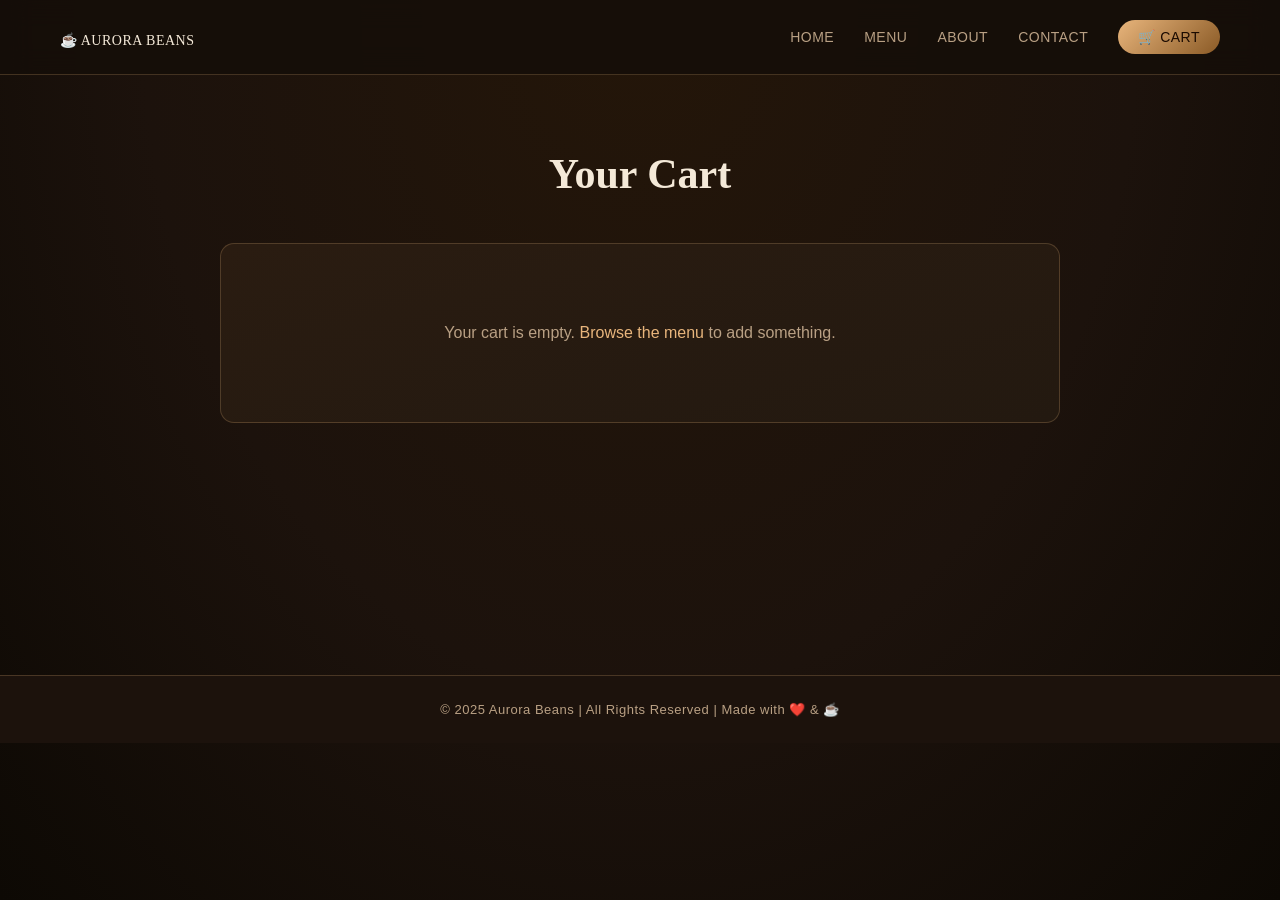
<file: checkout.html>
<!DOCTYPE html>
<html lang="en">

<head>
    <meta charset="UTF-8">
    <meta name="viewport" content="width=device-width, initial-scale=1.0">
    <meta name="description" content="Review your Aurora Beans order before checkout.">
    <title>Your Cart – Aurora Beans</title>
    <link rel="stylesheet" href="checkout.css">
</head>

<body>

    <!-- NAVBAR -->
    <header>
        <nav class="navbar">
            <h1 class="logo"><a href="index.html" style="text-decoration:none; font-family: 'Playfair Display', serif; color:inherit;">☕ Aurora Beans</a></h1>
            <ul>
                <li><a href="index.html#home" id="nav-home">Home</a></li>
                <li><a href="menu5.html" id="nav-menu">Menu</a></li>
                <li><a href="index.html#about" id="nav-about">About</a></li>
                <li><a href="index.html#contact" id="nav-contact">Contact</a></li>
                <li><a href="checkoutcoffee.html" class="cart-btn active" id="nav-cart">🛒 Cart <span id="cart-count" class="cart-count hidden">0</span></a></li>
            </ul>
        </nav>
    </header>

    <section class="checkout-section">
        <h2 class="heading" style="text-align:center;">Your Cart</h2>

        <div id="cart-list" class="cart-list"></div>

        <div id="cart-summary" class="cart-summary hidden">
            <p class="cart-subtotal-row">Subtotal: <span id="cart-subtotal">₹0</span></p>
            <button class="btn" id="place-order-btn">Place Order</button>
        </div>
    </section>

    <!-- FOOTER -->
    <footer>
        <p>© 2025 Aurora Beans  | All Rights Reserved | Made with ❤️ &amp; ☕</p>
    </footer>

    <script src="script.js"></script>

</body>
</html>
</file>
<file: checkout.css>
/* ============================================
   AURORA BEANS — CHECKOUT PAGE
   ============================================ */

:root {
    --espresso-black: #1c120c;
    --espresso: #231910;
    --espresso-alt: #2a1c11;
    --copper: #c48a4a;
    --copper-light: #e8b57c;
    --copper-deep: #8a5a26;
    --cream: #f4e9d8;
    --muted: #b9a084;
    --line: rgba(232, 181, 124, 0.22);
    --shadow-soft: 0 10px 30px rgba(0, 0, 0, 0.45);
    --shadow-lift: 0 18px 40px rgba(0, 0, 0, 0.55);
    --radius: 14px;
}


/* ================================
   RESET
   ================================ */

* {
    margin: 0;
    padding: 0;
    box-sizing: border-box;
}

html {
    scroll-behavior: smooth;
}

body {
    background:
        radial-gradient(
            ellipse at top,
            #241609 0%,
            var(--espresso-black) 55%,
            #0d0904 100%
        );

    color: var(--cream);
    font-family: 'Jost', Arial, Helvetica, sans-serif;
    min-height: 100vh;
    overflow-x: hidden;
}


/* ================================
   NAVBAR
   ================================ */

header {
    position: relative;
    z-index: 1000;
}

.navbar {
    display: flex;
    justify-content: space-between;
    align-items: center;

    padding: 22px 60px;

    background: rgba(21, 14, 9, 0.88);
    backdrop-filter: blur(14px);

    border-bottom: 1px solid var(--line);

    position: fixed;
    top: 0;
    left: 0;
    width: 100%;

    z-index: 1000;
}

.logo {
    color: var(--cream);
    font-family: 'Playfair Display', serif;
    font-size: 26px;
    font-weight: 600;
    letter-spacing: 1px;
}

.navbar ul {
    list-style: none;

    display: flex;
    align-items: center;
    gap: 30px;
}

.navbar a {
    text-decoration: none;
    color: var(--muted);

    font-size: 14px;
    font-weight: 500;

    letter-spacing: 0.5px;
    text-transform: uppercase;

    transition: 0.3s ease;
}

.navbar a:hover {
    color: var(--copper-light);
}


/* ================================
   CART BUTTON
   ================================ */

.cart-btn {
    padding: 9px 20px;

    background:
        linear-gradient(
            135deg,
            var(--copper-light),
            var(--copper-deep)
        );

    border-radius: 30px;

    color: #1a0a00 !important;
    font-weight: 600;

    transition: 0.25s ease;
}

.cart-btn:hover {
    transform: scale(1.05);

    box-shadow:
        0 8px 22px rgba(196, 138, 74, 0.45);
}

.cart-count {
    display: inline-block;

    min-width: 18px;
    padding: 0 5px;

    margin-left: 4px;

    border-radius: 10px;

    background: var(--espresso-black);
    color: var(--copper-light);

    font-size: 11px;
    line-height: 18px;

    text-align: center;
}

.cart-count.hidden {
    display: none;
}


/* ================================
   CHECKOUT SECTION
   ================================ */

.checkout-section {
    width: 100%;
    max-width: 900px;

    min-height: 75vh;

    margin: 0 auto;

    padding: 150px 30px 100px;
}


/* ================================
   HEADING
   ================================ */

.heading {
    text-align: center;

    color: var(--cream);

    font-family: 'Playfair Display', serif;

    font-size: 42px;
    font-weight: 600;

    margin-bottom: 45px;
}


/* ================================
   CART LIST
   ================================ */

.cart-list {
    display: flex;
    flex-direction: column;

    gap: 16px;

    margin-bottom: 40px;
}


/* ================================
   CART ITEM
   ================================ */

.cart-row {
    display: grid;

    grid-template-columns:
        2fr
        0.8fr
        1.2fr
        0.8fr
        auto;

    align-items: center;

    gap: 14px;

    padding: 20px;

    background:
        linear-gradient(
            165deg,
            var(--espresso-alt),
            var(--espresso)
        );

    border: 1px solid var(--line);

    border-radius: var(--radius);

    box-shadow: var(--shadow-soft);

    transition:
        transform 0.3s ease,
        box-shadow 0.3s ease,
        border-color 0.3s ease;
}

.cart-row:hover {
    transform: translateY(-3px);

    border-color: var(--copper);

    box-shadow: var(--shadow-lift);
}


/* ================================
   PRODUCT NAME
   ================================ */

.cart-row-name {
    color: var(--cream);

    font-size: 16px;
    font-weight: 500;
}


/* ================================
   PRODUCT PRICE
   ================================ */

.cart-row-price {
    color: var(--muted);

    font-size: 14px;
}


/* ================================
   QUANTITY
   ================================ */

.cart-row-qty {
    display: flex;

    align-items: center;
    justify-content: center;

    gap: 10px;
}

.qty-val {
    min-width: 25px;

    text-align: center;

    color: var(--cream);

    font-weight: 500;
}


/* ================================
   QUANTITY BUTTONS
   ================================ */

.qty-btn {
    width: 30px;
    height: 30px;

    border-radius: 50%;

    border: 1px solid var(--copper);

    background: transparent;

    color: var(--copper-light);

    cursor: pointer;

    font-size: 17px;

    transition: 0.25s ease;
}

.qty-btn:hover {
    background: var(--copper);

    color: #1a0a00;

    transform: scale(1.08);
}


/* ================================
   ITEM TOTAL
   ================================ */

.cart-row-total {
    color: var(--copper-light);

    font-size: 15px;

    font-weight: 600;

    text-align: right;
}


/* ================================
   REMOVE BUTTON
   ================================ */

.cart-row-remove {
    background: transparent;

    border: none;

    color: var(--muted);

    cursor: pointer;

    font-size: 17px;

    padding: 5px;

    transition: 0.25s ease;
}

.cart-row-remove:hover {
    color: #e8b57c;

    transform: scale(1.15);
}


/* ================================
   EMPTY CART
   ================================ */

.cart-empty {
    text-align: center;

    color: var(--muted);

    padding: 80px 20px;

    font-size: 16px;

    background:
        linear-gradient(
            165deg,
            var(--espresso-alt),
            var(--espresso)
        );

    border: 1px solid var(--line);

    border-radius: var(--radius);
}

.cart-empty a {
    color: var(--copper-light);

    text-decoration: none;

    font-weight: 500;
}

.cart-empty a:hover {
    text-decoration: underline;
}


/* ================================
   CART SUMMARY
   ================================ */

.cart-summary {
    border-top: 1px solid var(--line);

    padding-top: 28px;

    display: flex;

    flex-direction: column;

    align-items: flex-end;

    gap: 20px;
}

.cart-summary.hidden {
    display: none;
}


/* ================================
   SUBTOTAL
   ================================ */

.cart-subtotal-row {
    font-size: 20px;

    color: var(--cream);

    font-weight: 500;
}

.cart-subtotal-row span {
    color: var(--copper-light);

    font-weight: 700;

    margin-left: 8px;
}


/* ================================
   PLACE ORDER BUTTON
   ================================ */

#place-order-btn {
    padding: 14px 35px;

    border: none;

    border-radius: 50px;

    background:
        linear-gradient(
            135deg,
            var(--copper-light),
            var(--copper-deep)
        );

    color: #1a0a00;

    font-size: 13px;

    font-weight: 600;

    text-transform: uppercase;

    letter-spacing: 1.5px;

    cursor: pointer;

    transition:
        transform 0.3s ease,
        box-shadow 0.3s ease;
}

#place-order-btn:hover {
    transform: translateY(-3px);

    box-shadow:
        0 14px 30px rgba(196, 138, 74, 0.4);
}

#place-order-btn:disabled {
    opacity: 0.7;

    cursor: not-allowed;

    transform: none;

    box-shadow: none;
}


/* ================================
   FOOTER
   ================================ */

footer {
    padding: 26px;

    text-align: center;

    background: var(--espresso-black);

    color: var(--muted);

    font-size: 13px;

    letter-spacing: 0.5px;

    border-top: 1px solid var(--line);
}


/* ================================
   RESPONSIVE
   ================================ */

@media (max-width: 768px) {

    .navbar {
        padding: 15px 20px;

        flex-wrap: wrap;

        gap: 12px;
    }

    .navbar ul {
        gap: 14px;

        flex-wrap: wrap;

        justify-content: center;
    }

    .logo {
        font-size: 22px;
    }

    .checkout-section {
        padding:
            150px
            18px
            70px;
    }

    .heading {
        font-size: 32px;
    }

    .cart-row {
        grid-template-columns: 1fr;

        text-align: center;

        gap: 12px;
    }

    .cart-row-price,
    .cart-row-total {
        text-align: center;
    }

    .cart-row-qty {
        justify-content: center;
    }

    .cart-row-remove {
        justify-self: center;
    }

    .cart-summary {
        align-items: center;
    }

    #place-order-btn {
        width: 100%;

        max-width: 300px;
    }
}


/* ================================
   SMALL PHONES
   ================================ */

@media (max-width: 480px) {

    .navbar {
        justify-content: center;
    }

    .navbar ul {
        width: 100%;
    }

    .checkout-section {
        padding-top: 180px;
    }

    .heading {
        font-size: 28px;
    }

    .cart-row {
        padding: 18px 14px;
    }

    .cart-subtotal-row {
        font-size: 18px;
    }
}
</file>
